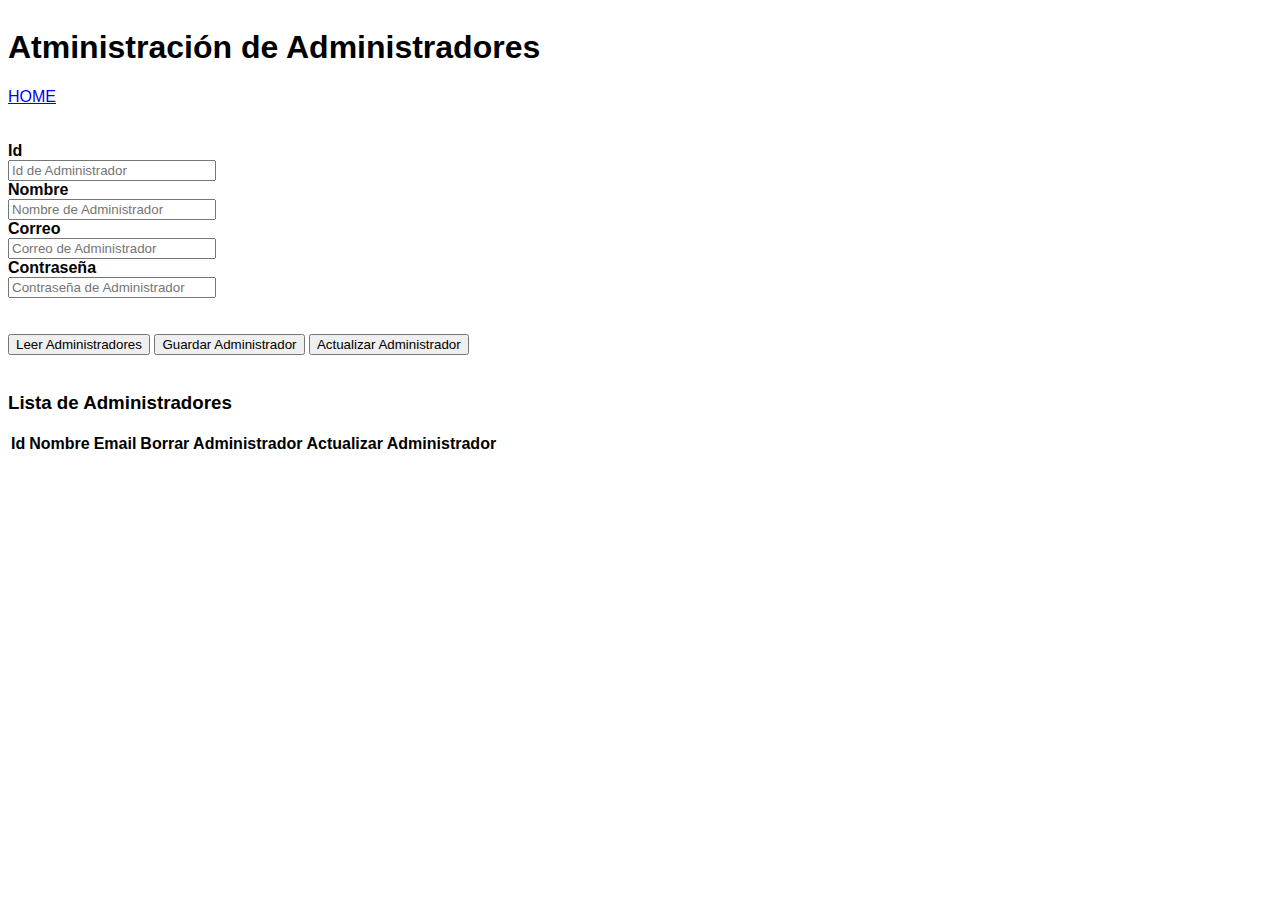
<file: src/main/resources/static/admin.html>
<!DOCTYPE html>
<html lang="en">
<head>
    <meta charset="UTF-8">
    <meta http-equiv="X-UA-Compatible" content="IE=edge">
    <meta name="viewport" content="width=device-width, initial-scale=1.0">
    <title>Admins</title>
    <link href="https://cdn.jsdelivr.net/npm/bootstrap@5.0.2/dist/css/bootstrap.min.css" rel="stylesheet"
          integrity="sha384-EVSTQN3/azprG1Anm3QDgpJLIm9Nao0Yz1ztcQTwFspd3yD65VohhpuuCOmLASjC" crossorigin="anonymous" />
</head>
<script src="https://ajax.googleapis.com/ajax/libs/jquery/3.6.1/jquery.min.js"></script>
<script type="text/javascript" src="js/adminScript.js"></script>
<link rel="stylesheet" type="text/css" href="css/style.css">
<body id="adminFond">
    <div class="container">
        <h1>Atministración de Administradores</h1>
        <a href="index.html" class="btn btn-primary">HOME</a><br>
        <br><br>
        <div>
            <div class="form-group">
                <label for="idAdmin"><strong>Id</strong></label><br>
                <input type="number" style="width: 15em" id="idAdmin" placeholder="Id de Administrador">
            </div>
            <div class="form-group">
                <label for="nameAdmin"><strong>Nombre</strong></label><br>
                <input type="text" style="width: 15em" id="nameAdmin" placeholder="Nombre de Administrador">
            </div>
            <div class="form-group">
                <label for="emailAdmin"><strong>Correo</strong></label><br>
                <input type="text" style="width: 15em" id="emailAdmin" placeholder="Correo de Administrador">
            </div>
            <div class="form-group">
                <label for="passwordAdmin"><strong>Contraseña</strong></label><br>
                <input type="password" style="width: 15em" id="passwordAdmin" placeholder="Contraseña de Administrador">
            </div>
        </div>
        <br><br>
        <button class="btn btn-info" onclick="getAdmins()">Leer Administradores</button>
        <button class="btn btn-success" onclick="saveAdmin()">Guardar Administrador</button>
        <button class="btn btn-secondary" onclick="updateAdmin()">Actualizar Administrador</button>
        <br><br>
        <div class="row">
            <div class="col-md-9">
                <h3>Lista de Administradores</h3>
                <table class="table table-condensed table-bordered table-hover">
                    <thead>
                    <tr class="info table-success">
                        <th>Id</th>
                        <th>Nombre</th>
                        <th>Email</th>
                        <th>Borrar Administrador</th>
                        <th>Actualizar Administrador</th>
                    </tr>
                    </thead>
                    <tbody class="table-primary" id="admins">

                    </tbody>
                </table>
            </div>
        </div>
    </div>
</body>
</html>
</file>
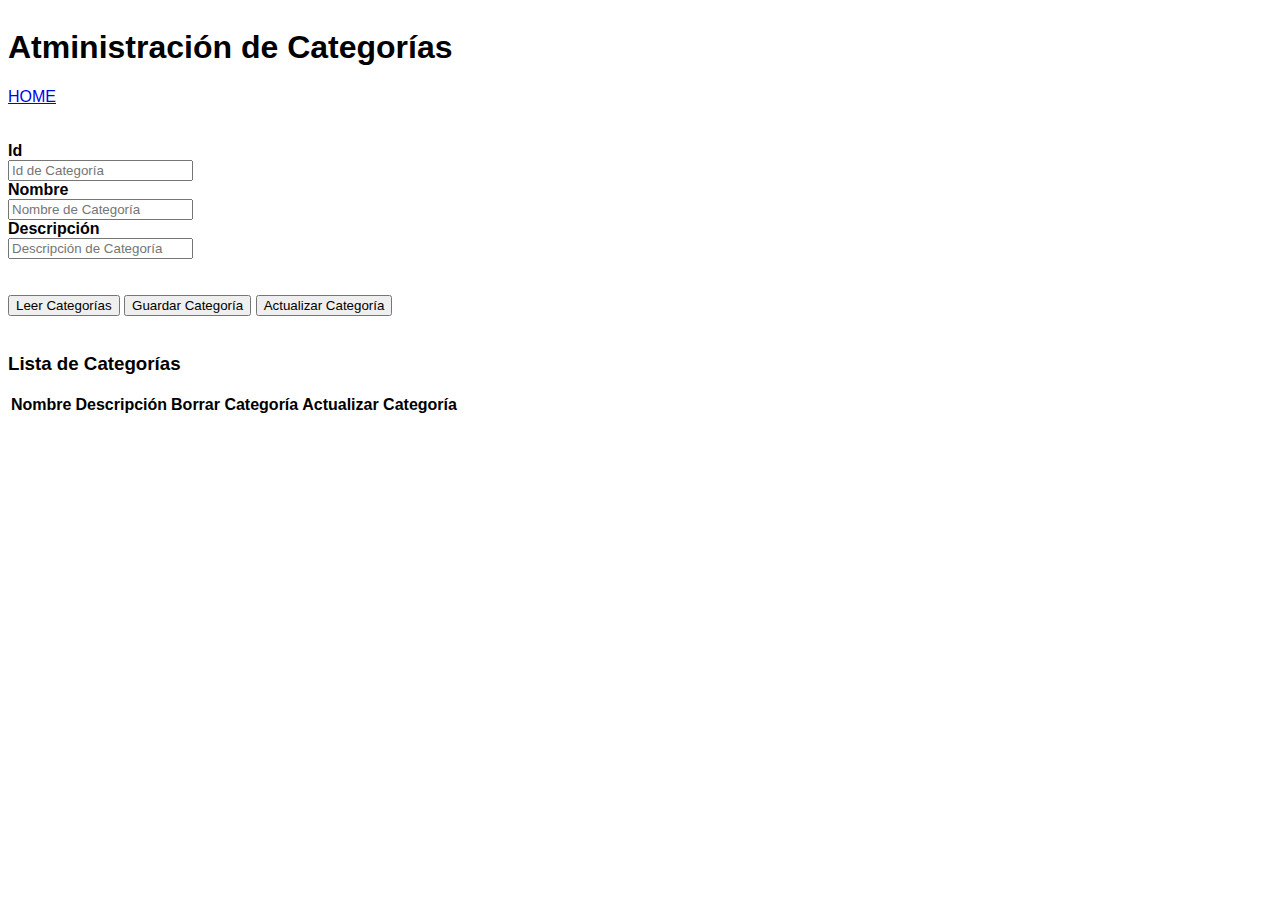
<file: src/main/resources/static/category.html>
<!DOCTYPE html>
<html lang="en">
<head>
    <meta charset="UTF-8">
    <meta http-equiv="X-UA-Compatible" content="IE=edge">
    <meta name="viewport" content="width=device-width, initial-scale=1.0">
    <title>Categorys</title>
    <link href="https://cdn.jsdelivr.net/npm/bootstrap@5.0.2/dist/css/bootstrap.min.css" rel="stylesheet"
          integrity="sha384-EVSTQN3/azprG1Anm3QDgpJLIm9Nao0Yz1ztcQTwFspd3yD65VohhpuuCOmLASjC" crossorigin="anonymous" />
    <script src="https://ajax.googleapis.com/ajax/libs/jquery/3.6.1/jquery.min.js"></script>
    <link rel="stylesheet" type="text/css" href="css/style.css">
</head>
<script type="text/javascript" src="js/categoryScript.js"></script>
<body id="categoryFond">
    <div class="container">
        <h1>Atministración de Categorías</h1>
        <a href="index.html" class="btn btn-primary">HOME</a><br>
        <br><br>
        <div>
            <div class="form-group">
                <label for="idCategory"><strong>Id</strong></label><br>
                <input type="number" id="idCategory" placeholder="Id de Categoría">
            </div>
            <div class="form-group">
                <label for="nameCategory"><strong>Nombre</strong></label><br>
                <input type="text" id="nameCategory" placeholder="Nombre de Categoría">
            </div>
            <div class="form-group">
                <label for="descriptionCategory"><strong>Descripción</strong></label><br>
                <input type="text" id="descriptionCategory" placeholder="Descripción de Categoría">
            </div>
        </div>
        <br><br>
        <button class="btn btn-info" onclick="getCategorys()">Leer Categorías</button>
        <button class="btn btn-success" onclick="saveCategory()">Guardar Categoría</button>
        <button class="btn btn-secondary" onclick="updateCategory()">Actualizar Categoría</button>
        <br><br>
        <div class="row">
            <div class="col-md-9">
                <h3>Lista de Categorías</h3>
                <table class="table table-condensed table-bordered table-hover">
                    <thead>
                    <tr class="info table-success">
                        <th>Nombre</th>
                        <th>Descripción</th>
                        <th>Borrar Categoría</th>
                        <th>Actualizar Categoría</th>
                    </tr>
                    </thead>
                    <tbody class="table-primary" id="categorys">

                    </tbody>
                </table>
            </div>
        </div>
    </div>
</body>
</html>
</file>
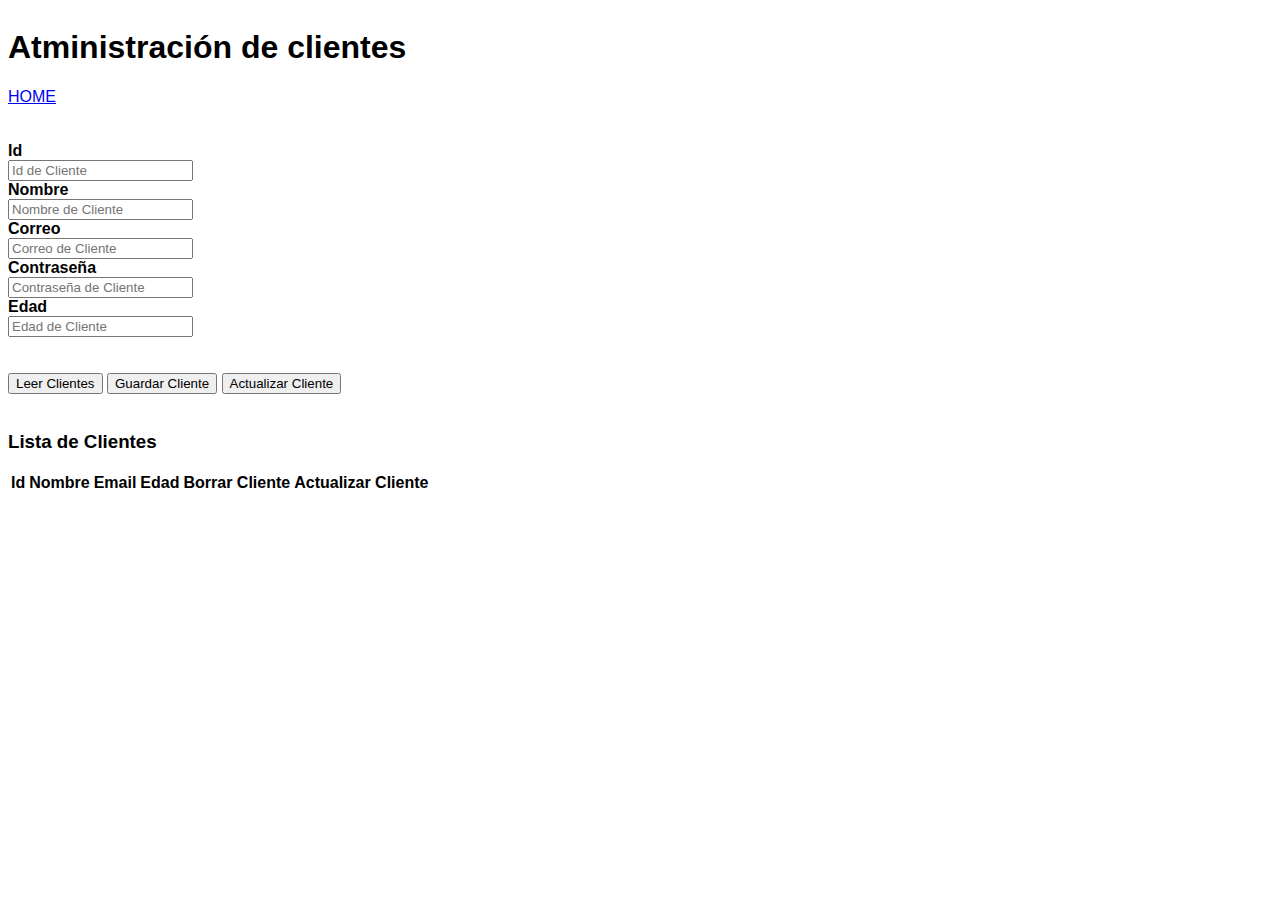
<file: src/main/resources/static/client.html>
<!DOCTYPE html>
<html lang="en">
<head>
    <meta charset="UTF-8">
    <meta http-equiv="X-UA-Compatible" content="IE=edge">
    <meta name="viewport" content="width=device-width, initial-scale=1.0">
    <title>Clients</title>
    <link href="https://cdn.jsdelivr.net/npm/bootstrap@5.0.2/dist/css/bootstrap.min.css" rel="stylesheet"
          integrity="sha384-EVSTQN3/azprG1Anm3QDgpJLIm9Nao0Yz1ztcQTwFspd3yD65VohhpuuCOmLASjC" crossorigin="anonymous" />
    <link rel="stylesheet" type="text/css" href="css/style.css">
</head>
<script src="https://ajax.googleapis.com/ajax/libs/jquery/3.6.1/jquery.min.js"></script>
<script type="text/javascript" src="js/clientScript.js"></script>
<body id="clientFond">
    <div class="container">
        <h1>Atministración de clientes</h1>
        <a href="index.html" class="btn btn-primary">HOME</a><br>
        <br><br>
        <div>
            <div class="form-group">
                <label for="idClient"><strong>Id</strong></label><br>
                <input type="number" id="idClient" placeholder="Id de Cliente">
            </div>
            <div class="form-group">
                <label for="nameClient"><strong>Nombre</strong></label><br>
                <input type="text" id="nameClient" placeholder="Nombre de Cliente">
            </div>
            <div class="form-group">
                <label for="emailClient"><strong>Correo</strong></label><br>
                <input type="text" id="emailClient" placeholder="Correo de Cliente">
            </div>
            <div class="form-group">
                <label for="passwordClient"><strong>Contraseña</strong></label><br>
                <input type="password" id="passwordClient" placeholder="Contraseña de Cliente">
            </div>
            <div class="form-group">
                <label for="ageClient"><strong>Edad</strong></label><br>
                <input type="number" id="ageClient" placeholder="Edad de Cliente">
            </div>
        </div>
        <br><br>
        <button class="btn btn-info" onclick="getClients()">Leer Clientes</button>
        <button class="btn btn-success" onclick="saveClient()">Guardar Cliente</button>
        <button class="btn btn-secondary" onclick="updateClient()">Actualizar Cliente</button>
        <br><br>
        <div class="row">
            <div class="col-md-9">
                <h3>Lista de Clientes</h3>
                <table class="table table-condensed table-bordered table-hover">
                    <thead>
                    <tr class="info table-success">
                        <th>Id</th>
                        <th>Nombre</th>
                        <th>Email</th>
                        <th>Edad</th>
                        <th>Borrar Cliente</th>
                        <th>Actualizar Cliente</th>
                    </tr>
                    </thead>
                    <tbody class="table-primary" id="clients">

                    </tbody>
                </table>
            </div>
        </div>
    </div>
</body>
</html>
</file>
<file: src/main/resources/static/css/style.css>
#indexFond{
    background-image: url('https://i.postimg.cc/L2SdXxnN/fondo-Index.jpg');
    background-size: cover;
    background-repeat: no-repeat;
    height: 115%;
    font-family: 'Numans', sans-serif;
}
#libraryFond{
    background-image: url('https://p1.pxfuel.com/preview/531/62/361/library-books-knowledge-bookstore.jpg');
    background-size: cover;
    background-repeat: no-repeat;
    height: 115%;
    font-family: 'Numans', sans-serif;
}
#clientFond{
    background-image: url('https://img.lalr.co/cms/2019/07/29233645/como-son-relaciones-clientes-empleados-sociedad-empresas-espanolas-471x250.png?size=xl');
    background-size: cover;
    background-repeat: no-repeat;
    height: 115%;
    font-family: 'Numans', sans-serif;
}
#messagesFond{
    background-image: url('https://i.postimg.cc/3rXjrP1T/message-Fond.jpg');
    background-size: cover;
    background-repeat: no-repeat;
    height: 115%;
    font-family: 'Numans', sans-serif;
}
#categoryFond{
    background-image: url('https://i.postimg.cc/zG8qZRBN/category-Fond.jpg');
    background-size: cover;
    background-repeat: no-repeat;
    height: 115%;
    font-family: 'Numans', sans-serif;
}
#reservationFond{
    background-image: url('https://i.postimg.cc/W4SyFdTM/reservarion-Fond.jpg');
    background-size: cover;
    background-repeat: no-repeat;
    height: 115%;
    font-family: 'Numans', sans-serif;
}
#scoreFond{
    background-image: url('https://i.postimg.cc/BQQXHyTH/score-Fond.jpg');
    background-size: cover;
    background-repeat: no-repeat;
    height: 115%;
    font-family: 'Numans', sans-serif;
}
#adminFond{
    background-image: url('https://i.postimg.cc/rygpVJBm/admin-Fond.jpg');
    background-size: cover;
    background-repeat: no-repeat;
    height: 115%;
    font-family: 'Numans', sans-serif;
}

#libraryId,#libraryName,#libraryTarget,
#libraryCapacity,#libraryDescription,
#libraryCategory,#libraryTitle1,#libraryTitle2{
    color: rgb(0, 0, 0);
    backdrop-filter: grayscale(100%);
    backdrop-filter: contrast(50%);
}

#reservationTitle{
    color: rgb(0, 0, 0);
    backdrop-filter: grayscale(100%);
    backdrop-filter: contrast(50%);
}
#login {
    background-color: rgb(36, 12, 138);
    margin-left: auto;
    margin-right: auto;
    width: 25rem;
}
#userZone {
    display:none;
    background-color: rgb(33, 125, 48);
    margin: 0 0 1rem;
    height: 72px;
    display: flex;
    align-items: start;
}
#user{
    background-color: rgb(33, 125, 48);
    max-width: 500rem;
    width: 350px;
    height: 72px;
}
#user-body{
    height: 10rem;
}
.container{
    height: 100%;
    align-content: center;
}
.card{
    background-color: rgb(33, 125, 48);
}
.card-title{
    color: rgb(255, 255, 255);
}
.card-text{
    color: rgb(255, 255, 255);
}
#Title1, #Title2{
    color: rgb(255, 255, 255);
}
</file>
